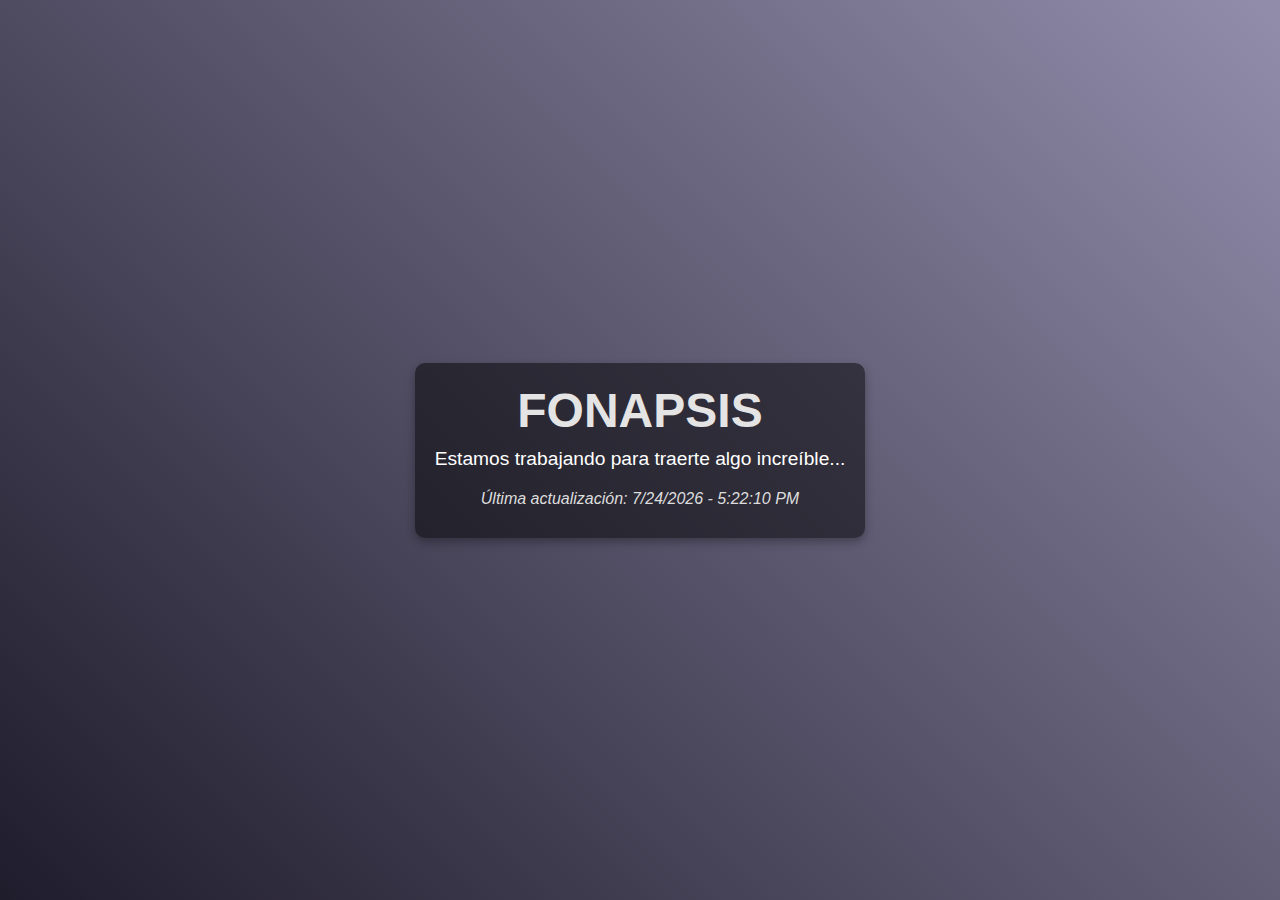
<file: index.html>
<!DOCTYPE html>
<html lang="en">
<head>
    <meta charset="UTF-8">
    <meta name="viewport" content="width=device-width, initial-scale=1.0">
    <title>FONAPSIS</title>
    <link rel="stylesheet" href="style.css">
</head>
<body>
    <div class="container">
        <h1>FONAPSIS</h1>
        <p>Estamos trabajando para traerte algo increíble...</p>
        <p class="date" id="date"></p>
        <script src="script.js"></script>
    </div>
</body>
</html>
</file>
<file: style.css>
body {
    margin: 0;
    font-family: Arial, sans-serif;
    display: flex;
    justify-content: center;
    align-items: center;
    height: 100vh;
    background: linear-gradient(45deg, #1f1c2c, #928dab);
    color: #fff;
}

.container {
    text-align: center;
    padding: 20px;
    background: rgba(0, 0, 0, 0.5);
    border-radius: 10px;
    box-shadow: 0 4px 10px rgba(0, 0, 0, 0.3);
}

h1 {
    font-size: 3rem;
    margin: 0;
    color: #e4e4e4;
}

p {
    font-size: 1.2rem;
    margin: 10px 0;
}

.date {
    font-style: italic;
    margin-top: 20px;
    font-size: 1rem;
    color: #ddd;
}
</file>
